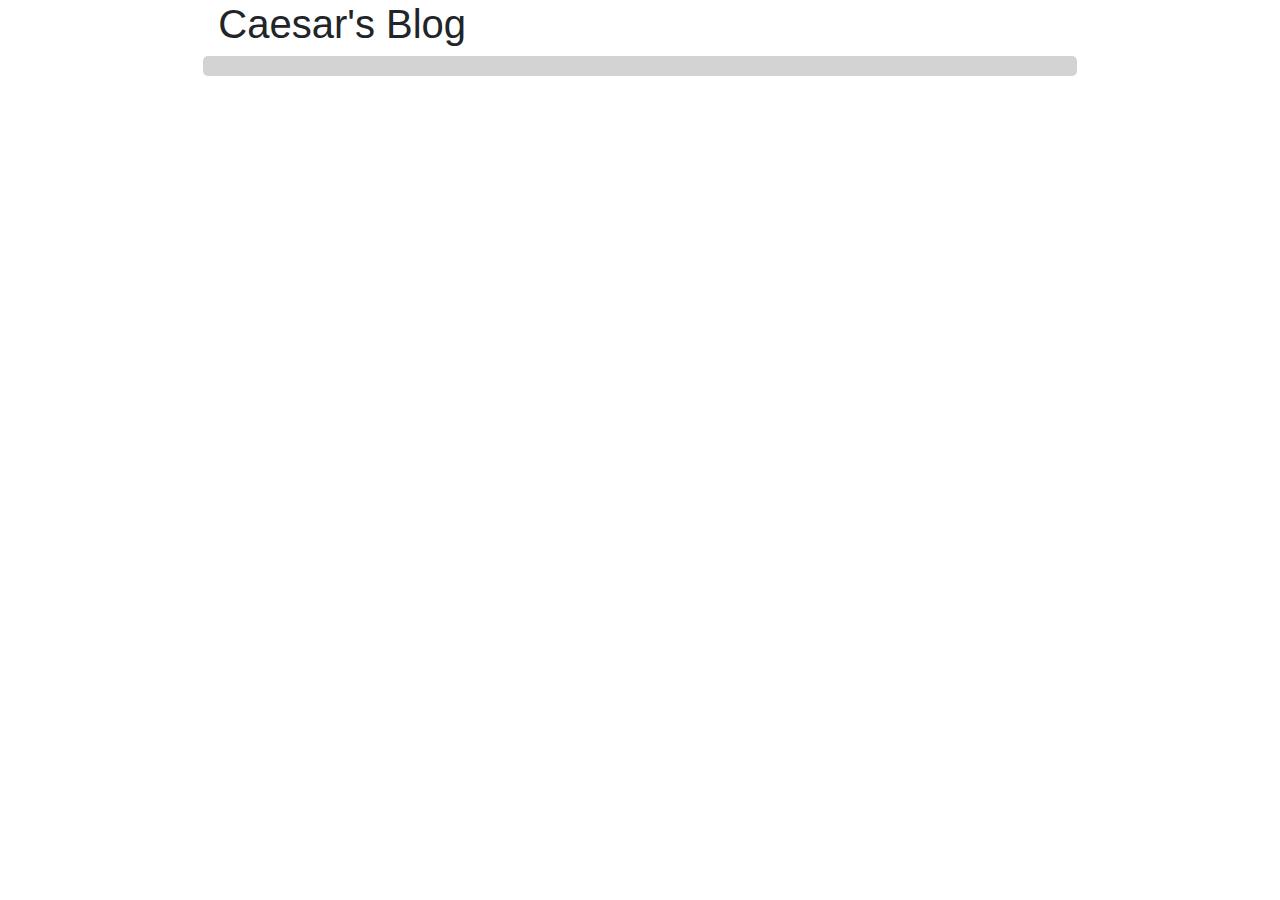
<file: html/index.html>
<!DOCTYPE html>
<html lang="en">
<head>
    <!-- Site Metadata -->
    <meta charset="UTF-8">
    <meta name="viewport" content="width=device-width, initial-scale=1.0">
    <title>Document</title>
    
    <!-- Bootstrap Stylesheet -->
    <link rel="stylesheet" 
    href="https://stackpath.bootstrapcdn.com/bootstrap/4.5.2/css/bootstrap.min.css" 
    integrity="sha384-JcKb8q3iqJ61gNV9KGb8thSsNjpSL0n8PARn9HuZOnIxN0hoP+VmmDGMN5t9UJ0Z" 
    crossorigin="anonymous">

    <!-- Personal Stylesheets -->
    <link rel="stylesheet" href="../css/myStyle.css">

</head>
<body>
    <noscript class="alert alert-danger">Warning - Javascript is blocked or incompatible with this browser.</noscript>
    <header>
        <div class="row">
            <div class="col-2">

            </div>
            <div class="col-8">
                <h1>Caesar's Blog</h1>
            </div>
            <div class="col-2">

            </div>
        </div>
    </header>
    <main>
        <div class="row">
            <div class="col-2">

            </div>
            <div class="col-8" id="editor">
                <form action="submit">
                    <label>Title</label>
                    <input type="text" name="title" id="title" value="title" class="form-control">
                    <label>Body</label>
                    <input type="text" name="body" id="body" value="body" class="form-control">
                    <input type="button" name="Send" id="send" class="btn btn-warning" value="Send">
                </form>
                <small id="id"></small>
                <small id="userId"></small>
            </div>
            <div class="col-2">
                
            </div>
        </div>
        <div class="row">
            <div class="col-2">

            </div>
            <div class="col-8" id="page-content">
                
            </div>
            <div class="col-2">

            </div>
        </div>
    </main>     
    <!-- My Scripts -->
    <script src="../javascript/fetchStuff.js"></script>
    <!-- Bootstrap Scripts -->
    <script src="https://code.jquery.com/jquery-3.5.1.slim.min.js" 
    integrity="sha384-DfXdz2htPH0lsSSs5nCTpuj/zy4C+OGpamoFVy38MVBnE+IbbVYUew+OrCXaRkfj" 
    crossorigin="anonymous"
    ></script>
    <script src="https://cdn.jsdelivr.net/npm/popper.js@1.16.1/dist/umd/popper.min.js" 
    integrity="sha384-9/reFTGAW83EW2RDu2S0VKaIzap3H66lZH81PoYlFhbGU+6BZp6G7niu735Sk7lN" 
    crossorigin="anonymous"
    ></script>
    <script src="https://stackpath.bootstrapcdn.com/bootstrap/4.5.2/js/bootstrap.min.js" 
    integrity="sha384-B4gt1jrGC7Jh4AgTPSdUtOBvfO8shuf57BaghqFfPlYxofvL8/KUEfYiJOMMV+rV" 
    crossorigin="anonymous"
    ></script>
</body>
</html>
</file>
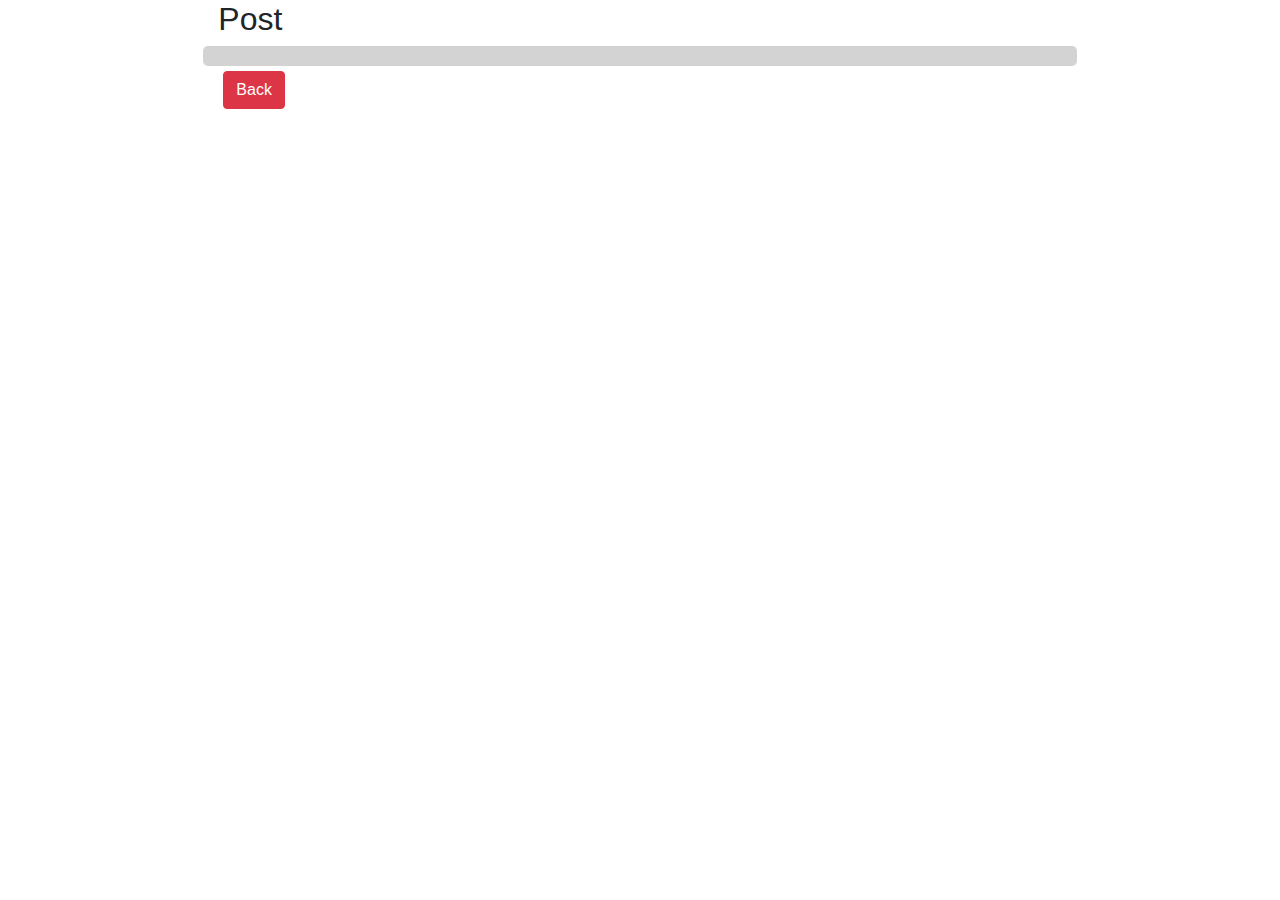
<file: html/onePost.html>
<!DOCTYPE html>
<html lang="en">
<head>
    <!-- Site Metadata -->
    <meta charset="UTF-8">
    <meta name="viewport" content="width=device-width, initial-scale=1.0">
    <title>Document</title>
    
    <!-- Bootstrap Stylesheet -->
    <link rel="stylesheet" 
    href="https://stackpath.bootstrapcdn.com/bootstrap/4.5.2/css/bootstrap.min.css" 
    integrity="sha384-JcKb8q3iqJ61gNV9KGb8thSsNjpSL0n8PARn9HuZOnIxN0hoP+VmmDGMN5t9UJ0Z" 
    crossorigin="anonymous">

    <!-- Personal Stylesheets -->
    <link rel="stylesheet" href="../css/myStyle.css">

</head>
<body>
    <noscript class="alert alert-danger">Warning - Javascript is blocked or incompatible with this browser.</noscript>
    <header>
        <div class="row">
            <div class="col-2">

            </div>
            <div class="col-8">
                <h2>Post</h2>
            </div>
            <div class="col-2">

            </div>
        </div>
    </header>
    <main>
        <div class="row" >
            <div class="col-2">

            </div>
            <div class="col-8" id="page-content">

            </div>
            <div class="col-2">

            </div>
        </div>
        <div class="row">
            <div class="col-2">

            </div>
            <div class="col-8">
                <a href="index.html" class="btn btn-danger">Back</a>
            </div>
            <div class="col-2">

            </div>"
        </div>
    </main>

    <!-- My Scripts -->
    <script src="../javascript/fetchOne.js"></script>
    <!-- Bootstrap Scripts -->
    <script src="https://code.jquery.com/jquery-3.5.1.slim.min.js" 
    integrity="sha384-DfXdz2htPH0lsSSs5nCTpuj/zy4C+OGpamoFVy38MVBnE+IbbVYUew+OrCXaRkfj" 
    crossorigin="anonymous"
    ></script>
    <script src="https://cdn.jsdelivr.net/npm/popper.js@1.16.1/dist/umd/popper.min.js" 
    integrity="sha384-9/reFTGAW83EW2RDu2S0VKaIzap3H66lZH81PoYlFhbGU+6BZp6G7niu735Sk7lN" 
    crossorigin="anonymous"
    ></script>
    <script src="https://stackpath.bootstrapcdn.com/bootstrap/4.5.2/js/bootstrap.min.js" 
    integrity="sha384-B4gt1jrGC7Jh4AgTPSdUtOBvfO8shuf57BaghqFfPlYxofvL8/KUEfYiJOMMV+rV" 
    crossorigin="anonymous"
    ></script>
</body>
</html>
</file>
<file: css/myStyle.css>
a.post {
    color: black;
    text-decoration: none;  
}

article.post, #post-content  {
    background-color: white;
    color: darkred;
    border-radius: 5px;
    margin: 5px;
    padding: 5px;
}

article.post > small {
    color: black;
    font-style: italic;
}

#page-content, #post-container {
    background-color: lightgrey;
    border-radius: 5px;
    padding: 10px;
}

.btn {
    margin: 5px;
}

div#editor {
    background-color: darkgrey;
    border-radius: 5px;
    margin: 5px;
    padding: 5px;
    display: block;
    position: relative;
}
</file>
